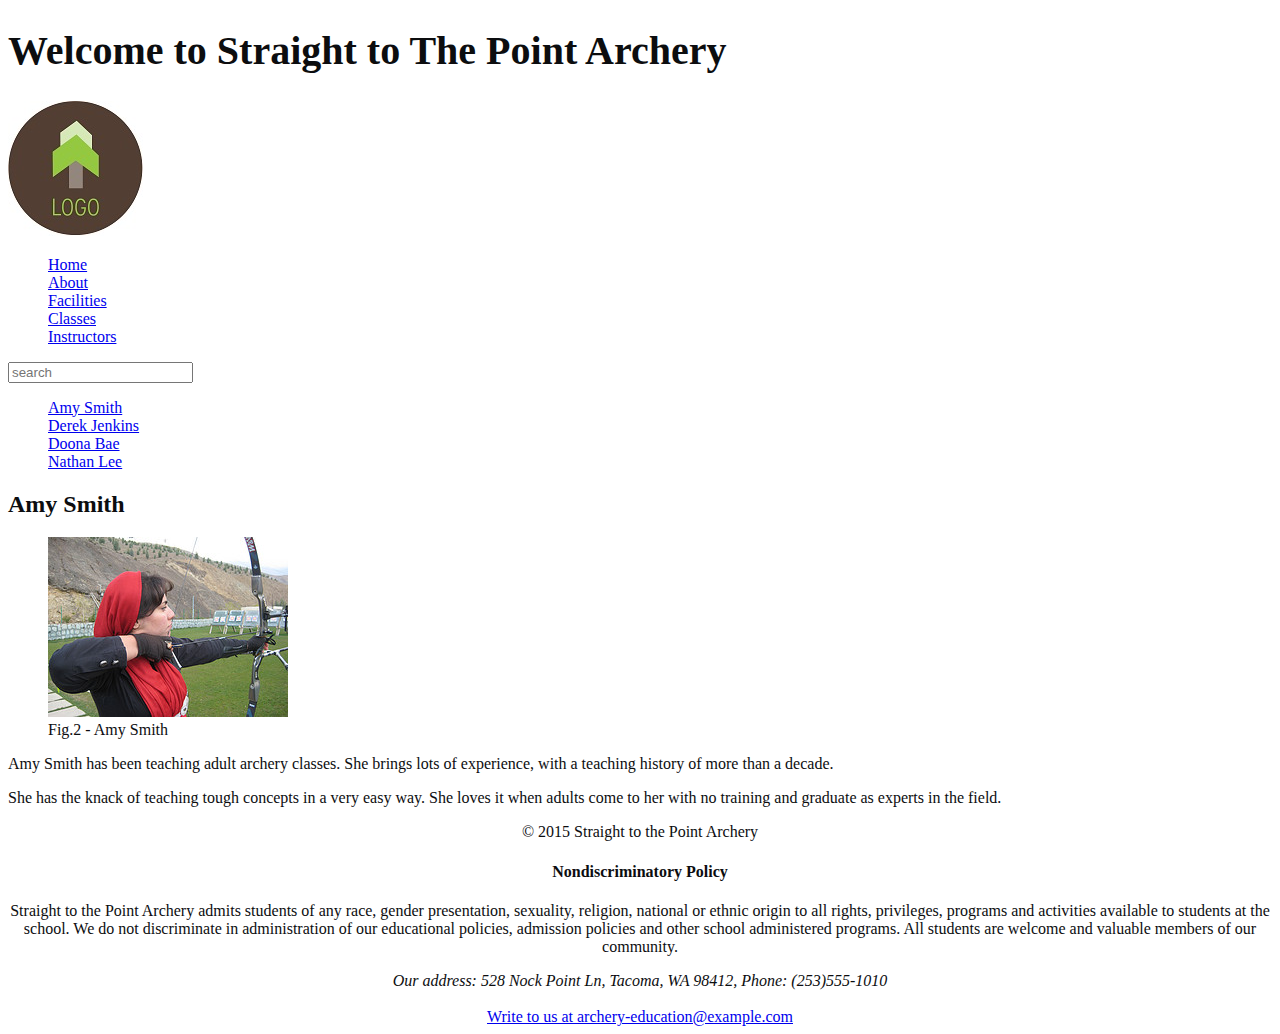
<file: amy-smith.html>
<!DOCTYPE html>
<html lang="en">
  <head>
    <meta charset="UTF-8">
    <title>Instructors</title>
    <link rel="stylesheet" type="text/css" href="styles/archery-stylesheet.css">
  </head>
  <body>
    <header>
      <h1>Welcome to Straight to The Point Archery</h1>
      <a href="index.html"><img src="images/logo-smaller.jpg" alt="logo"></a>
      <nav>
        <ul>
          <li><a href="index.html" target="_blank">Home</a></li>
          <li><a href="#" target="_blank">About</a></li>
          <li><a href="#" target="_blank">Facilities</a></li>
          <li><a href="#" target="_blank">Classes</a></li>
          <li><a href="instructors.html" target="_blank">Instructors</a></li>
        </ul>
      </nav>
      <input placeholder="search">
    </header>
    
    <article>
      <section>
        <nav>
          <ul>
            <li><a href="amy-smith.html">Amy Smith</a></li>
            <li><a href="amy-smith.html">Derek Jenkins</a></li>
            <li><a href="amy-smith.html">Doona Bae</a></li>
            <li><a href="amy-smith.html">Nathan Lee</a></li>
          </ul>
        </nav>
      </section>

      <section>
        <h2>Amy Smith</h2>
        <figure>
          <img src="images/amy-smith-instructor.jpg" alt="amy-smith-instructor">
          <figcaption>Fig.2 - Amy Smith</figcaption>
        </figure>
        <p>
            Amy Smith has been teaching adult archery classes. She brings lots of experience,
          with a teaching history of more than a decade.
        </p>
        <p>
          She has the knack of teaching tough concepts in a very easy way. She loves it when adults come to her with no training and graduate as experts in the     field.
        </p>
      </section>
    </article>

    <footer>
      <!--Copyright info, secondary navigation, contact info -->
      <p>&copy; 2015 Straight to the Point Archery</p>
      <h4>Nondiscriminatory Policy</h4>
      <p>Straight to the Point Archery admits students of any race, gender presentation, sexuality, religion, national or ethnic origin to all rights, privileges, programs and activities available to students at the school. We do not discriminate in administration of our educational policies, admission policies and other school administered programs. All students are welcome and valuable members of our community.</p> 
      <address>Our address: 528 Nock Point Ln, Tacoma, WA 98412, Phone: (253)555-1010</address>
      <br>
      <a href="mailto:archery@example.com">
        Write to us at archery-education@example.com
      </a>                
    </footer> 

  </body>
</html>
</file>
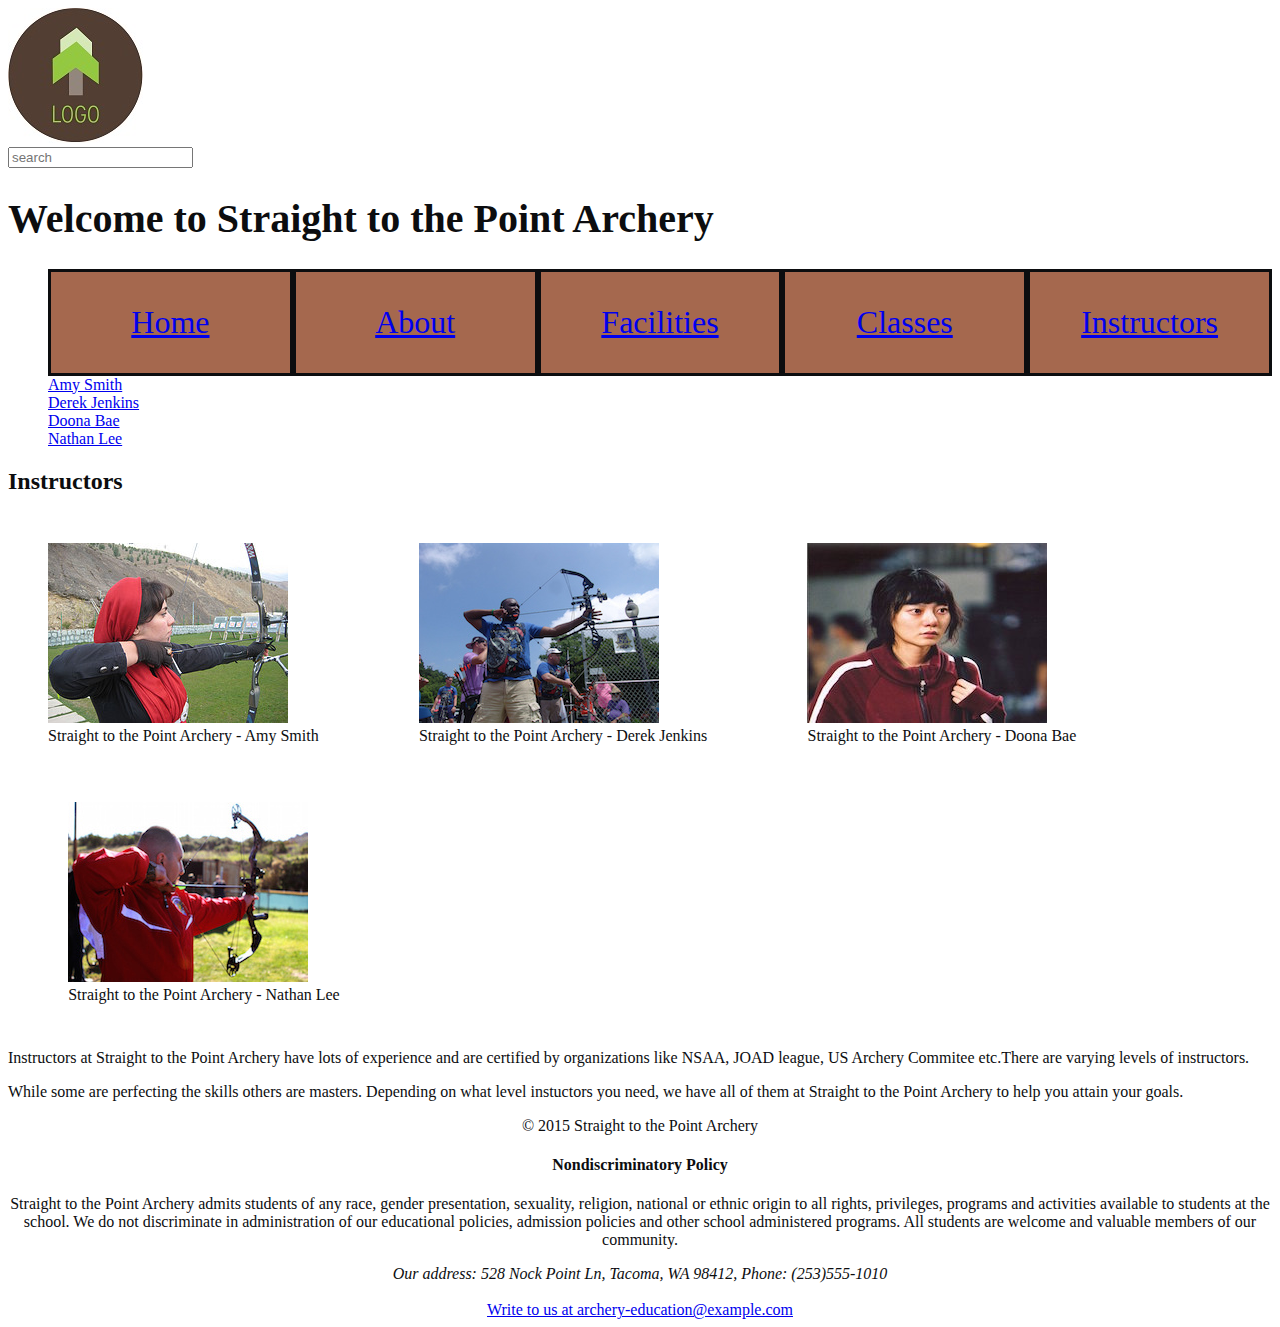
<file: instructors.html>
<!DOCTYPE html>
<html lang="en">
  <head>
    <meta charset="UTF-8">
    <title>Instructors</title>
    <link rel="stylesheet" type="text/css" href="styles/archery-stylesheet.css">
  </head>
  <body>
    <section class="header-cont">
      <header>
        <section class="row">
          <div class="col-3">
            <img src="images/logo-smaller.jpg" alt="logo">
          </div>

          <div class="col-9">
            <input placeholder="search" >
            <h1>Welcome to Straight to the Point Archery</h1>
            <nav> 
              <ul>
                <li class="button"><a href="index.html" target="_blank">Home</a></li>
                <li class="button"><a href="#" target="_blank">About</a></li>
                <li class="button"><a href="#" target="_blank">Facilities</a></li>
                <li class="button"><a href="#" target="_blank">Classes</a></li>
                <li class="button"><a href="instructors.html" target="_blank">Instructors</a></li>
              </ul>
            </nav>
          </div>
        </section>
      </header>
    </section>
    
    <article>
      <section>
        <nav>
          <ul>
            <li><a href="amy-smith.html">Amy Smith</a></li>
            <li><a href="amy-smith.html">Derek Jenkins</a></li>
            <li><a href="amy-smith.html">Doona Bae</a></li>
            <li><a href="amy-smith.html">Nathan Lee</a></li>
          </ul>
        </nav>
      </section>
      <section>
        <h2>Instructors</h2>
        <section>
          <div class="section group">
            <div class="col span_1_of_4">
              <figure>
                <img src="images/amy-smith-instructor.jpg" alt="instructors">
                <figcaption>Straight to the Point Archery - Amy Smith</figcaption>
              </figure>
            </div>
            <div class="col span_1_of_4">
              <figure>
                <img src="images/derek-jenkins-instructor1.jpg" alt="instructors">
                <figcaption>Straight to the Point Archery - Derek Jenkins</figcaption>
              </figure>
            </div>
            <div class="col span_1_of_4">
              <figure>
                <img src="images/doona-bae-instructor1.jpg" alt="instructors">
                <figcaption>Straight to the Point Archery - Doona Bae</figcaption>
              </figure>
            </div>
            <div class="col span_1_of_4">
              <figure>
                <img src="images/nathan-lee-instructor1.jpg" alt="instructors">
                <figcaption>Straight to the Point Archery - Nathan Lee</figcaption>
              </figure>
            </div>
          </div>
        </section>
        <p>
          Instructors at Straight to the Point Archery have lots of experience and are certified by organizations like NSAA, JOAD league, US Archery Commitee etc.There are varying levels of instructors.
        </p>
        <p>
          While some are perfecting the skills others are masters. Depending on what level instuctors you need, we have all of them at Straight to the Point Archery to help you attain your goals.
        </p>
      </section>
    </article>
    <footer>
      <!--Copyright info, secondary navigation, contact info -->
      <p>&copy; 2015 Straight to the Point Archery</p>
      <h4>Nondiscriminatory Policy</h4>
      <p>Straight to the Point Archery admits students of any race, gender presentation, sexuality, religion, national or ethnic origin to all rights, privileges, programs and activities available to students at the school. We do not discriminate in administration of our educational policies, admission policies and other school administered programs. All students are welcome and valuable members of our community.</p> 
      <address>Our address: 528 Nock Point Ln, Tacoma, WA 98412, Phone: (253)555-1010</address>
      <br>
      <a href="mailto:archery@example.com">
        Write to us at archery-education@example.com
      </a>                
  </footer> 
</body>
</html>
</file>
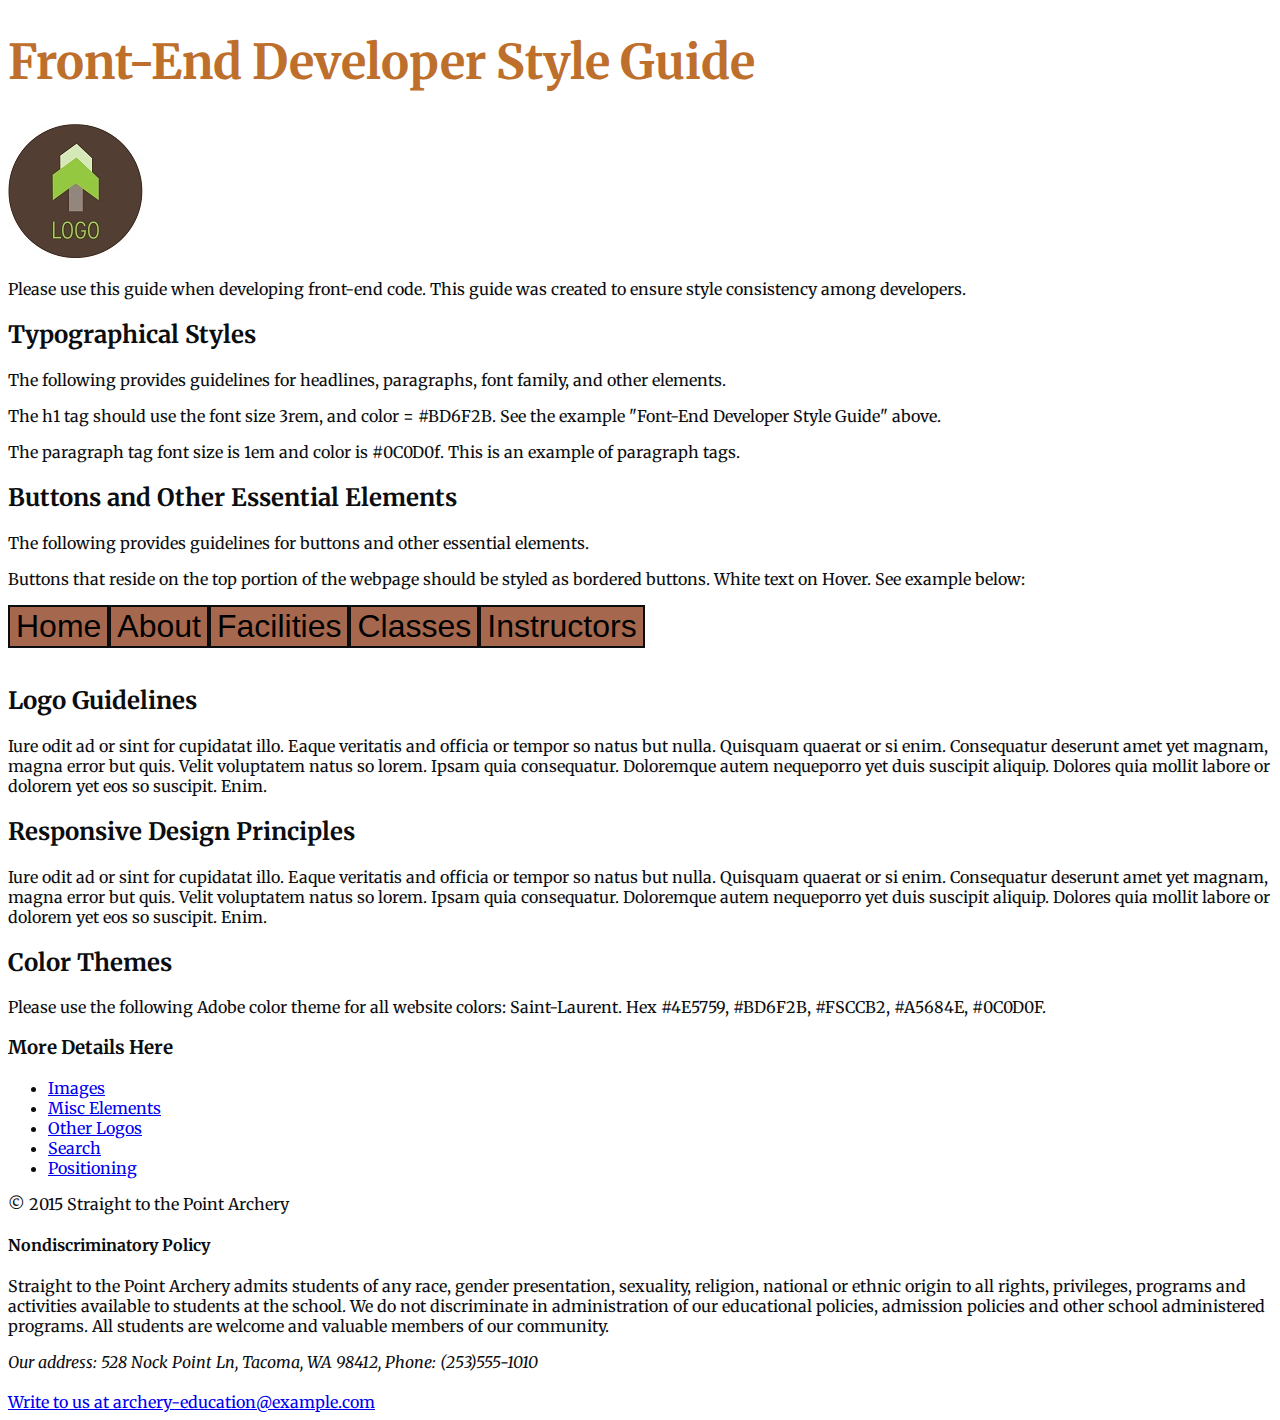
<file: styleguide.html>
<!DOCTYPE html>
<html lang="en">
<head>
  <meta charset="utf-8"/>
  <title>Straight to the Point Archery</title>
  <link href='https://fonts.googleapis.com/css?family=Merriweather' rel='stylesheet' type='text/css'>
  <link rel="stylesheet" type="text/css" href="styles/styles-for-guide.css">
</head>
<body>
  <header>
    <h1>Front-End Developer Style Guide</h1>
      <img src="images/logo-smaller.jpg" alt="logo">
    <p>Please use this guide when developing front-end code. This guide was created to ensure style consistency among developers.</p>
  </header>
  
   <article>
      <section>
        <!--headline, main article, images -->
        <h2>Typographical Styles</h2>
          <p>The following provides guidelines for headlines, paragraphs, font family, and other elements.</p>
          <p>The h1 tag should use the font size 3rem, and color = #BD6F2B. See the example "Font-End Developer Style Guide"   above.</p>
              <p>The paragraph tag font size is 1em and color is #0C0D0f. This is an example of paragraph tags.</p>
      </section>
     
     <section>
        <!--headline, main article, images -->
        <h2>Buttons and Other Essential Elements</h2>
        <p>The following provides guidelines for buttons and other essential elements.</p>
       <p>Buttons that reside on the top portion of the webpage should be styled as bordered buttons. White text on Hover. See example below:</p>
       <button class="button">Home</button>
       <button class="button">About</button>
       <button class="button">Facilities</button>
       <button class="button">Classes</button>
       <button class="button">Instructors</button>
      </section>
     
     <section>
        <!--headline, main article, images -->
        <h2 class="clear">Logo Guidelines</h2>
        <p>Iure odit ad or sint for cupidatat illo. Eaque veritatis and officia or tempor so natus but nulla. Quisquam quaerat or si enim. Consequatur deserunt amet yet magnam, magna error but quis. Velit voluptatem natus so lorem. Ipsam quia consequatur. Doloremque autem nequeporro yet duis suscipit aliquip. Dolores quia mollit labore or dolorem yet eos so suscipit. Enim. </p>
      </section>
     
     <section>
        <!--headline, main article, images -->
        <h2>Responsive Design Principles</h2>
        <p>Iure odit ad or sint for cupidatat illo. Eaque veritatis and officia or tempor so natus but nulla. Quisquam quaerat or si enim. Consequatur deserunt amet yet magnam, magna error but quis. Velit voluptatem natus so lorem. Ipsam quia consequatur. Doloremque autem nequeporro yet duis suscipit aliquip. Dolores quia mollit labore or dolorem yet eos so suscipit. Enim. </p>
      </section>
     
     <section>
        <!--headline, main article, images -->
        <h2>Color Themes</h2>
        <p>Please use the following Adobe color theme for all website colors: Saint-Laurent. Hex #4E5759, #BD6F2B, #FSCCB2, #A5684E, #0C0D0F. </p>
      </section>
  
      <aside><!--author, related info -->
        <h3>More Details Here</h3>
        <ul>
          <li><a href="#" target="_blank">Images</a></li>
          <li><a href="#" target="_blank">Misc Elements</a></li>
          <li><a href="#" target="_blank">Other Logos</a></li>
          <li><a href="#" target="_blank">Search</a></li>
          <li><a href="#" target="_blank">Positioning</a></li>
        </ul>
      </aside>
    </article>
    
  <footer>
    <!--Copyright info, secondary navigation, contact info -->
    <p>&copy; 2015 Straight to the Point Archery</p>
      <h4>Nondiscriminatory Policy</h4>
        <p>Straight to the Point Archery admits students of any race, gender presentation, sexuality, religion, national or ethnic origin to all rights, privileges, programs and activities available to students at the school. We do not discriminate in administration of our educational policies, admission policies and other school administered programs. All students are welcome and valuable members of our community.</p> 
      <address>Our address: 528 Nock Point Ln, Tacoma, WA 98412, Phone: (253)555-1010</address>
      <br>
      <a href="mailto:archery@example.com">
        Write to us at archery-education@example.com
      </a>                
  </footer> 
</body>
</html>
</file>
<file: styles/archery-stylesheet.css>
* { box-sizing: border-box; }

/*  SECTIONS  */
.section {
	clear: both;
	padding: 0;
	margin: 0;
}

/*  COLUMN SETUP  */
.col {
	display: block;
	float:left;
	margin: 1% 0 1% 1.6%;
}
.col:first-child { margin-left: 0; }

/*  GROUPING  */
.group:before,
.group:after { content:""; display:table; }
.group:after { clear:both;}
.group { zoom:1; /* For IE 6/7 */ }

/*  GRID OF TWELVE  */
.span_12_of_12 {
	width: 100%;
}

.span_11_of_12 {
  	width: 91.53%;
}
.span_10_of_12 {
  	width: 83.06%;
}

.span_9_of_12 {
  	width: 74.6%;
}

.span_8_of_12 {
    width: 66.13%;
}

.span_7_of_12 {
  	width: 57.66%;
}

.span_6_of_12 {
  	width: 49.2%;
}

.span_5_of_12 {
  	width: 40.73%;
}

.span_4_of_12 {
   width: 32.26%;
}

.span_3_of_12 {
  	width: 23.8%;
}

.span_2_of_12 {
  	width: 15.33%;
}

.span_1_of_12 {
  	width: 6.866%;
}

/*  GO FULL WIDTH BELOW 480 PIXELS */
@media only screen and (max-width: 480px) {
	.col {  margin: 1% 0 1% 0; }
    
    .span_1_of_12, .span_2_of_12, .span_3_of_12, .span_4_of_12, .span_5_of_12, .span_6_of_12, .span_7_of_12, .span_8_of_12, .span_9_of_12, .span_10_of_12, .span_11_of_12, .span_12_of_12 {
	width: 100%; 
	}
}
body {
  font-family: 'Merriweather', serif;
  color: #0C0D0f;
}
h1 {
  font-size: 2.5rem;
}
li {
  list-style-type: none;
}
.button {
  float: left;
  max-width: 100%;
  width: 20%;
  margin: 0;
  padding: 2rem;
  border: 3px solid #0C0D0F;
  font-size: 2em;
  background-color: #A5684E;
  text-align: center;
}
.button:hover {
  box-shadow: 0 12px 16px 0 rgba(0,0,0,0.24), 0 17px 50px 0 rgba(0,0,0,0.19);
}
footer {
  text-align: center;
}
</file>
<file: styles/styles-for-guide.css>
* { box-sizing: border-box; }

body {
  font-family: 'Merriweather', serif;
  color: #0C0D0f;
}

p {
  color: #0C0D0f;
  font-size: 1em;
}

h1 {
  font-size: 3rem;
  color: #BD6F2B;
}

.button {
  float: left;
  border: 2px solid #0C0D0F;
  font-size: 2em;
  background-color: #A5684E;
}
.button:hover {
    background-color: #FSCCB2;
    color: white;
    box-shadow: 0 12px 16px 0 rgba(0,0,0,0.24), 0 17px 50px 0 rgba(0,0,0,0.19);
}
.clear {
  clear: both;
  margin-top: 6rem;
}
</file>
